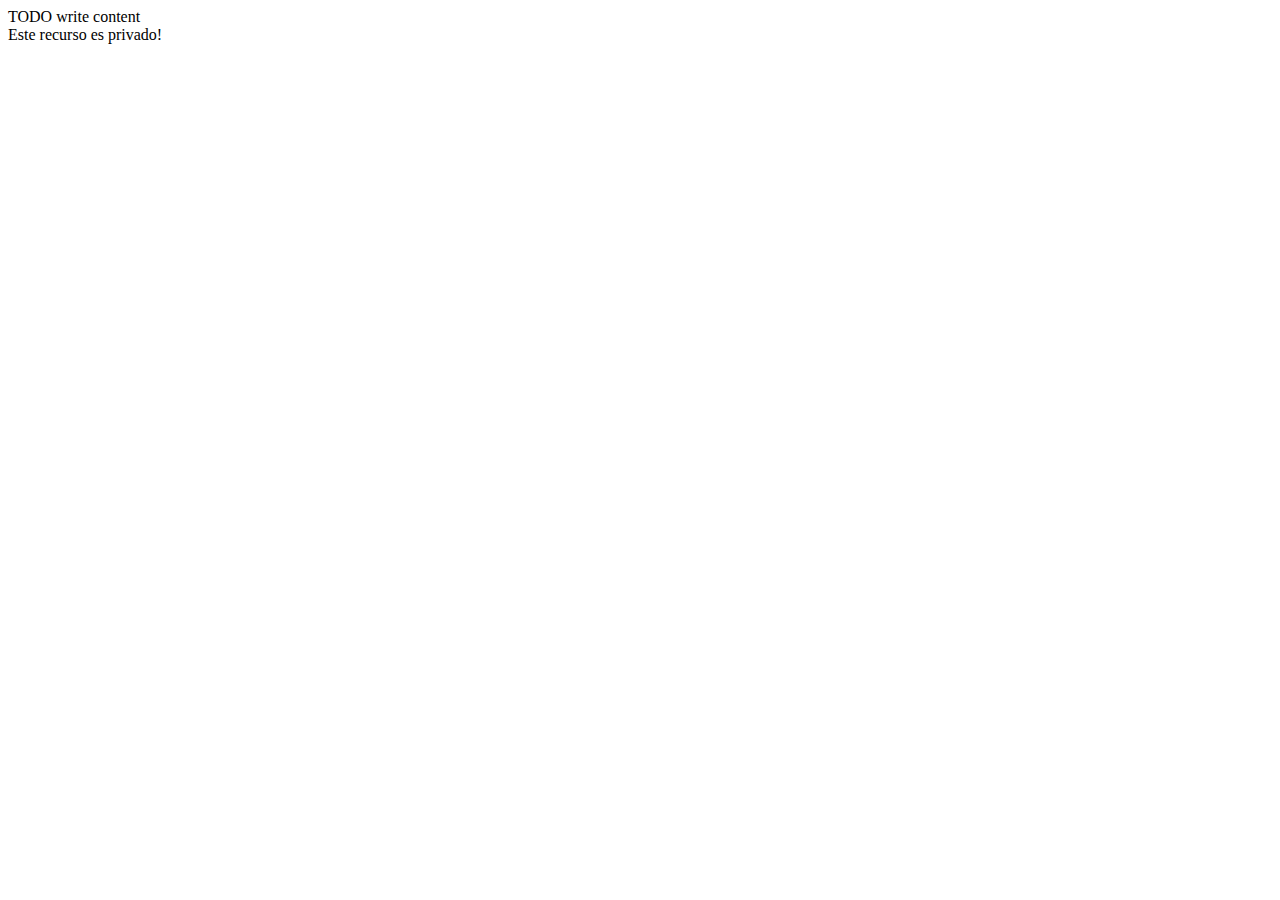
<file: src/main/resources/static/privado.html>
<!DOCTYPE html>
<!--
Click nbfs://nbhost/SystemFileSystem/Templates/Licenses/license-default.txt to change this license
Click nbfs://nbhost/SystemFileSystem/Templates/Other/html.html to edit this template
-->
<html>
    <head>
        <title>TODO supply a title</title>
        <meta charset="UTF-8">
        <meta name="viewport" content="width=device-width, initial-scale=1.0">
    </head>
    <body>
        <div>TODO write content</div>
        Este recurso es privado!
    </body>
</html>
</file>
